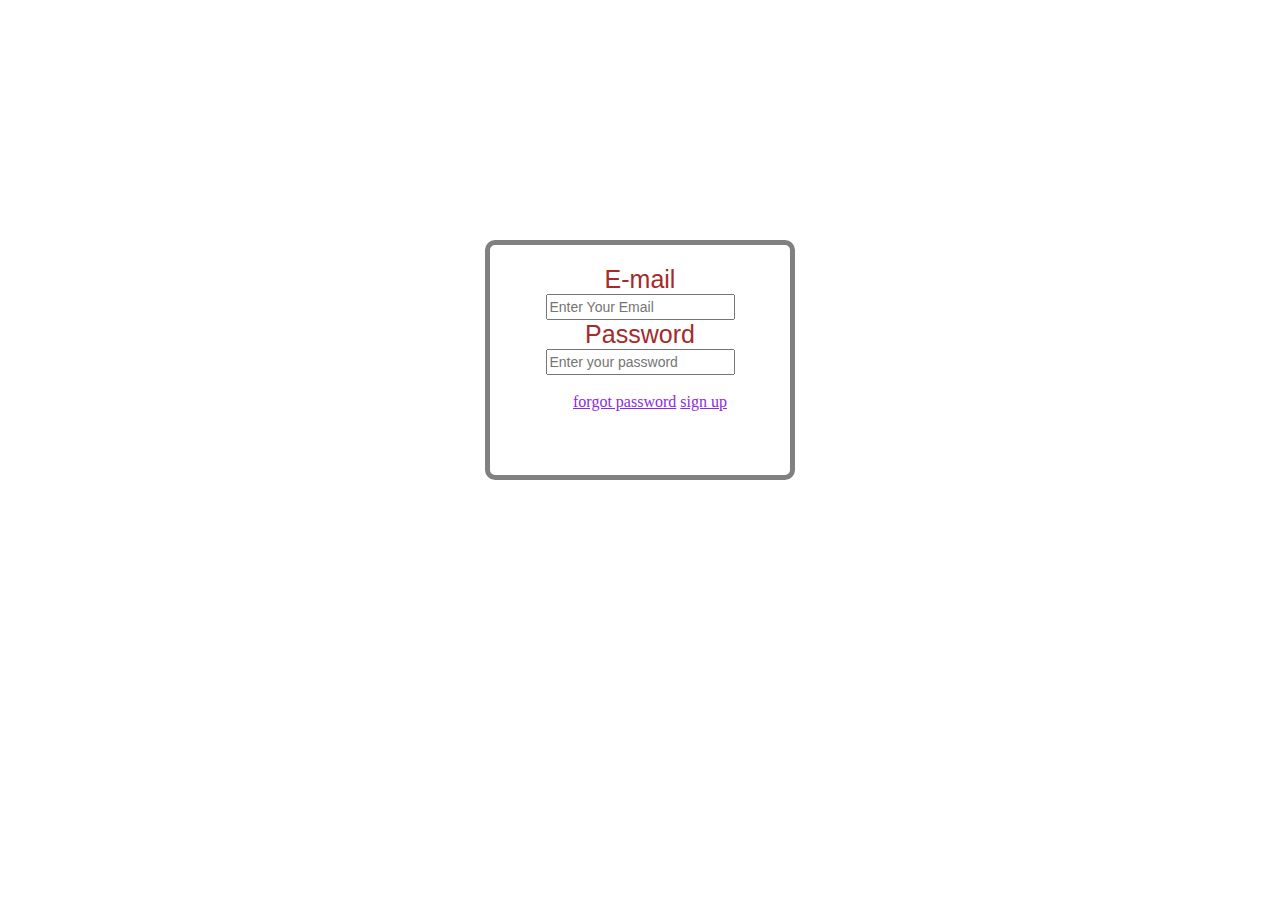
<file: index2.html>
<!DOCTYPE html>
<html lang="en">
<head>
    <meta charset="UTF-8">
    <meta name="viewport" content="width=device-width, initial-scale=1.0">
    <link rel="stylesheet" href="style2.css">
    <title>Document</title>
</head>
<body>
    <div class="div1">
        <div>
            <label class="label1" for="Email">E-mail</label>
            <br>
            <input class="input1" type="email" id="Email" placeholder="Enter Your Email">
        </div>
        <div>
            <label class="label2" for="Password">Password</label>
            <br>
            <input class="input2" type="password" id="Password" placeholder="Enter your password">
        </div>
        <br>
        <div class="div2">
            <a class="a1" href="#">forgot password</a>
            <a class="a2" href="#">sign up</a>
        </div>
    </div>

</body>
</html>
</file>
<file: style2.css>
body {
    background-image: url("https://i.pinimg.com/474x/b2/6a/ac/b26aac9e27b62fa97df88df0f1d9ab85.jpg");
    background-repeat: no-repeat;
    background-size: cover;
    color: white;
}


.div1 {
    border: 5px solid gray;
    width: 300px;
    height: 200px;
    text-align: center;
    border-radius: 10px;
    padding-bottom: 10px;
    margin: auto;
    margin-top: 240px;
    padding-top: 20px;
}

.label1 {
    color: brown;
    font-size: 25px;
    font-family: Verdana, Geneva, Tahoma, sans-serif;
}

.input1 {
    color: blue;
    font-size: 14px;
    font-family: 'Lucida Sans', 'Lucida Sans Regular', 'Lucida Grande', 'Lucida Sans Unicode', Geneva, Verdana, sans-serif;
    height: 20px;
}

.label2 {
    color: brown;
    font-size: 25px;
    font-family: Verdana, Geneva, Tahoma, sans-serif;
}

.input2 {
    color: blue;
    font-size: 14px;
    font-family: 'Lucida Sans', 'Lucida Sans Regular', 'Lucida Grande', 'Lucida Sans Unicode', Geneva, Verdana, sans-serif;
    height: 20px;
}

.a1 {
    color: blueviolet;
    padding-left: 20px;
}

.a2 {
    color: blueviolet;
    justify-content: end;
}
</file>
